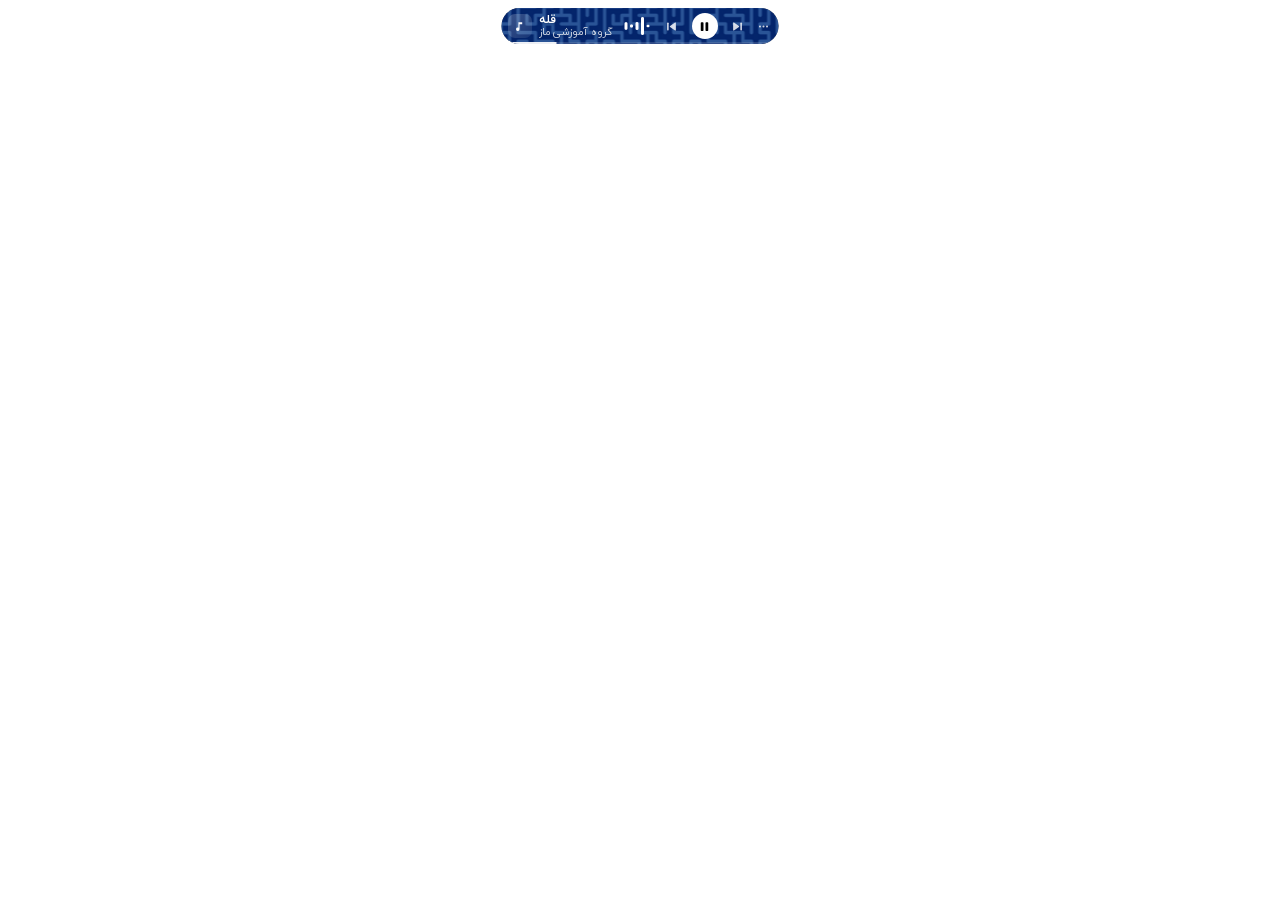
<file: ui/index.html>
<!doctype html>
<html lang="fa">
<head>
<meta charset="utf-8">
<title>مازی</title>
<link rel="stylesheet" href="style.css">
</head>
<body>
<div id="glow"></div>
<svg width="0" height="0" style="position:absolute"><filter id="goo-f"><feGaussianBlur in="SourceGraphic" stdDeviation="3.2"/><feColorMatrix values="1 0 0 0 0  0 1 0 0 0  0 0 1 0 0  0 0 0 22 -9"/></filter></svg>
<canvas id="goo" width="700" height="96"></canvas>
<canvas id="fx" width="700" height="110"></canvas>

<div id="island">
  <canvas id="sky"></canvas>

  <!-- idle: just the time (or a running countdown) -->
  <div class="view on" data-view="idle">
    <span id="i-face"><i></i><i></i></span><span id="i-mark" title="مازی"><img src="brand/mazey-app.png" alt=""></span><span id="i-time">--:--</span><span id="i-shelf"></span>
  </div>

  <!-- hover on idle: a one-line tray -->
  <div class="view" data-view="tools">
    <span id="t-time" class="strong">--:--</span>
    <span id="t-date" class="dim" title="بزن تقویم عوض شود"></span>
    <span id="t-bat" class="dim"></span>
    <span id="t-net" class="tag"></span>
    <span class="sep"></span>
    <button class="ib hidden" id="t-track" data-icon="note" title="برگرد به آهنگ"></button>
    <button class="ib" id="t-play" data-icon="play" title="پخش / توقف"></button>
    <button class="ib" data-act="screenshot" data-icon="shot" title="اسکرین‌شات"></button>
    <button class="ib" data-act="ocr" data-icon="scan" title="خواندن متن از صفحه: دورش کادر بکش (Ctrl+Alt+T)"></button>
    <button class="ib" data-act="clips" id="t-clips" data-icon="clipboard" title="تاریخچهٔ کپی"></button>
    <button class="ib" data-act="notes" id="t-notes" data-icon="jot" title="یادداشت سریع (Ctrl+Alt+N)"></button>
    <button class="ib" data-act="vault" id="t-vault" data-icon="key" title="رمزها"></button>
    <button class="ib hidden" data-act="speedo" id="t-speedo" data-icon="shield" title="Speedo VPN"></button>
    <button class="ib maze" data-act="maze" data-icon="maze" title="سایت ماز"></button>
    <button class="ib" data-act="timer" data-icon="timer" title="تایمر"></button>
    <button class="ib hidden" data-act="shelf" id="t-shelf" data-icon="tray" draggable="true" title="قفسهٔ فایل — کلیک ببین، بکش همه را ببر"></button>
    <button class="ib" data-act="inbox" id="t-inbox" data-icon="bell" title="نوتیفیکیشن‌ها"></button>
    <button class="ib" data-act="settings" id="t-gear" data-icon="gear" title="تنظیمات"></button>
  </div>

  <!-- now playing -->
  <div class="view" data-view="media">
    <div id="art"></div>
    <div class="meta">
      <div id="m-title">چیزی پخش نمی‌شود</div>
      <div id="m-artist"></div>
    </div>
    <canvas id="bars" width="60" height="40"></canvas>
    <span id="m-timer"></span>
    <button class="ib" id="b-prev" data-icon="prev" title="قبلی"></button>
    <button class="ib solid" id="b-play" data-icon="play" title="پخش / مکث"></button>
    <button class="ib" id="b-next" data-icon="next" title="بعدی"></button>
    <button class="ib small" id="b-more" data-icon="more" title="منوی اصلی"></button>
  </div>

  <!-- incoming notification (same line, replaces whatever is showing) -->
  <div class="view" data-view="notif">
    <div id="n-icon"></div>
    <span id="n-app" class="dim"></span>
    <span id="n-title" class="strong" dir="auto"></span>
    <span id="n-body" class="mqbox" dir="auto"><span class="mq"></span></span>
  </div>

  <!-- short status line: copied text, charger, Bluetooth device, files held -->
  <div class="view" data-view="hud">
    <span id="h-icon" class="glyph"></span>
    <span id="h-title" class="strong" dir="auto"></span>
    <span id="h-text" class="mqbox" dir="auto"><span class="mq"></span></span>
  </div>

  <!-- a file is being dragged over the pill -->
  <div class="view" data-view="drop">
    <span class="glyph" data-icon="tray"></span>
    <span class="strong">رها کن تا نگه دارد</span>
  </div>

  <!-- files being held: they sit on the pill, side by side, until they are dragged out again -->
  <div class="view" data-view="held">
    <div id="hd-files"></div>
    <button id="hd-more" class="dim" title="همهٔ فایل‌ها"></button>
    <button class="ib small" id="hd-menu" data-icon="more" title="منو"></button>
  </div>

  <!-- volume HUD -->
  <div class="view" data-view="vol" title="بزن بی‌صدا شود">
    <span id="v-icon" class="glyph" data-icon="volume"></span>
    <div class="vbar"><i id="v-fill"></i></div>
    <b id="v-num">50</b>
  </div>

  <!-- timer -->
  <div class="view" data-view="timer">
    <span class="glyph amber" id="tm-glyph" data-icon="timer" title="درس"></span>
    <button class="ib small" id="tm-minus" data-icon="minus" title="کمتر"></button>
    <span id="tm-time">25:00</span>
    <button class="ib small" id="tm-plus" data-icon="plus" title="بیشتر"></button>
    <span id="tm-name" class="dim">درس</span>
    <span id="tm-n" class="dim"></span>
    <button class="ib solid" id="tm-start" data-icon="play" title="شروع / مکث"></button>
    <button class="ib" id="tm-reset" data-icon="reset" title="از اول"></button>
  </div>

  <div class="view" data-view="calc">
    <span class="glyph" data-icon="calc"></span>
    <span id="c-expr"></span>
    <span id="c-out" class="dim"></span>
  </div>
  <input id="c-catch" type="text" inputmode="decimal" autocomplete="off" spellcheck="false" tabindex="-1" aria-hidden="true">

  <!-- one line of typing: a quick note, or the steps of saving a password -->
  <div class="view" data-view="input">
    <span id="in-icon" class="glyph"></span>
    <input id="in-text" type="text" spellcheck="false" autocomplete="off" dir="auto">
    <span id="in-hint" class="dim"></span>
    <button class="ib small" id="in-ok" data-icon="check" title="باشه (Enter)"></button>
    <button class="ib small" id="in-cancel" data-icon="close" title="انصراف (Esc)"></button>
  </div>

  <!-- a fresh password -->
  <div class="view" data-view="gen">
    <span class="glyph" data-icon="key"></span>
    <span id="g-pass"></span>
    <button class="ib small" id="g-again" data-icon="reset" title="یکی دیگه"></button>
    <button class="ib small" id="g-minus" data-icon="minus" title="کوتاه‌تر"></button>
    <span id="g-len" class="dim">18</span>
    <button class="ib small" id="g-plus" data-icon="plus" title="بلندتر"></button>
    <button class="ib small" id="g-sym" title="نمادها روشن / خاموش">#</button>
    <button class="ib solid" id="g-ok" data-icon="check" title="همین باشه: کپی می‌شود، بعد می‌پرسد برای کجاست"></button>
    <button class="ib small" id="g-cancel" data-icon="close" title="بدون ذخیره ببند"></button>
  </div>

  <!-- track position: a hairline that becomes a scrubber when the cursor reaches the bottom edge -->
  <div id="seek"><i id="seek-fill"></i><b id="seek-knob"></b></div>

  <div id="dots"></div>
  <div id="flash"></div>
</div>

<!-- a notification that arrives while the pill is being used waits here, beside it -->
<div id="side"><div class="ic"></div><span dir="auto"></span></div>

<!-- the stack: small pills that drop under the island (notifications, or the files on the shelf) -->
<div id="stack">
  <div id="stack-head"></div>
  <div id="stack-list"></div>
  <button id="stack-clear">پاک کردن همه</button>
</div>

<script src="bridge.js"></script>
<script src="demo.js"></script>
<script src="app.js"></script>
</body>
</html>
</file>
<file: ui/style.css>
@font-face{font-family:"IRANYekan";src:url("fonts/IRANYekan-Regular.woff2") format("woff2");font-weight:400;font-display:swap}
@font-face{font-family:"IRANYekan";src:url("fonts/IRANYekan-Medium.woff2") format("woff2");font-weight:500;font-display:swap}
@font-face{font-family:"IRANYekan";src:url("fonts/IRANYekan-Bold.woff2") format("woff2");font-weight:700;font-display:swap}
@font-face{font-family:"Kalameh";src:url("fonts/Kalameh-Medium.woff2") format("woff2");font-weight:500;font-display:swap}
@font-face{font-family:"Kalameh";src:url("fonts/Kalameh-Bold.woff2") format("woff2");font-weight:700;font-display:swap}
:root {
  --c1: #6a45ff; --c2: #9466ff; --c3: #c08cff;
  --spring: cubic-bezier(.22, .9, .28, 1);
  --ease: cubic-bezier(.25, .82, .32, 1);
  --dim: rgba(255, 255, 255, .55);
  --h: 36px;
}
* { box-sizing: border-box; margin: 0; padding: 0; }
html, body { width: 100%; height: 100%; background: transparent; overflow: hidden; user-select: none; }
body { font-family: "IRANYekan", "Segoe UI Variable Text", "Segoe UI", Tahoma, sans-serif; color: #fff; font-size: 13px; }
button { font: inherit; color: inherit; background: none; border: 0; cursor: pointer; }

/* ------------------------------------------------ the pill */
#island {
  position: absolute; top: 8px; left: 50%; transform: translateX(-50%);
  width: 84px; height: var(--h); border-radius: 18px;
  background: #000; overflow: hidden;
  box-shadow: inset 0 0 0 1px rgba(255, 255, 255, .08);
  transition: width .62s var(--spring), transform .48s var(--spring);
  will-change: width;
}
#island.hover { transform: translateX(-50%) scale(1.018); }
/* tucked above the screen edge: only a 3px handle stays visible (nothing at all over a fullscreen app) */
#island.tucked, #island.tucked.hover { transform: translateX(-50%) translateY(-41px); box-shadow: none; background: rgba(0, 0, 0, .75); transition: width .48s var(--ease), transform .5s var(--ease); }
#island.tucked.full { transform: translateX(-50%) translateY(-48px); }
#island.tucked .view, #island.tucked #sky { opacity: 0 !important; transition: opacity .22s; }
#glow.off { display: none; }
#island.bump { animation: bump .7s var(--spring); }
@keyframes bump { 40% { transform: translateX(-50%) scale(1.03, .99); } }
#island.sky .view { text-shadow: 0 1px 3px rgba(20, 0, 60, .45); }
#island.sky .dim, #island.sky #m-artist { color: rgba(255, 255, 255, .8); }

#glow {
  display: none;
  position: absolute; top: 6px; left: 50%; width: 120px; height: 40px; margin-left: -60px;
  border-radius: 40px; filter: blur(22px); opacity: 0; pointer-events: none;
  background: linear-gradient(90deg, var(--c1), var(--c2), var(--c3));
  transition: width .5s var(--spring), margin-left .5s var(--spring);
}

/* the music night sky (gradient + lights + stars are painted on this canvas) */
#sky { position: absolute; top: 0; left: 50%; width: 600px; height: var(--h); margin-left: -300px; pointer-events: none; }

/* track position: a 2px hairline; near the bottom edge it grows into a scrubber (when the player allows seeking) */
#seek { position: absolute; left: 0; right: 0; bottom: 0; height: 9px; display: none; }
#seek.on { display: block; }
#seek::before { content: ""; position: absolute; left: 0; right: 0; bottom: 0; height: 2px; background: rgba(255, 255, 255, .16); transition: height .15s; }
#seek-fill { position: absolute; left: 0; bottom: 0; height: 2px; width: 0; background: rgba(255, 255, 255, .9); transition: height .15s; }
#seek-knob { position: absolute; bottom: -1px; width: 9px; height: 9px; margin-left: -4.5px; border-radius: 50%; background: #fff; box-shadow: none; transform: scale(0); transition: transform .15s var(--spring); }
#seek.can { cursor: pointer; }
#seek.can:hover::before, #seek.can.scrub::before, #seek.can:hover #seek-fill, #seek.can.scrub #seek-fill { height: 5px; }
#seek.can:hover #seek-knob, #seek.can.scrub #seek-knob { transform: scale(1); }
#island.tucked #seek { display: none; }

/* ------------------------------------------------ views (cross-fade + blur, like the real island) */
.view {
  position: absolute; top: 0; left: 50%; height: var(--h);
  display: flex; align-items: center; gap: 8px; padding: 0 6px; white-space: nowrap;
  opacity: 0; transform: translateX(-50%) scale(.96); filter: blur(4px); pointer-events: none;
  transition: opacity .28s var(--ease), transform .52s var(--spring), filter .32s var(--ease);
}
.view.on { opacity: 1; transform: translateX(-50%); filter: none; pointer-events: auto; transition-delay: .04s; }

.dim { color: var(--dim); font-size: 12px; }
.strong { font-weight: 600; }
.sep { width: 1px; height: 14px; background: rgba(255, 255, 255, .16); margin: 0 1px; }
.glyph { display: grid; place-items: center; width: 18px; height: 18px; color: rgba(255, 255, 255, .85); }
.glyph svg { width: 16px; height: 16px; }
.amber { color: #ffb84d; }

.ib { position: relative; flex: none; width: 26px; height: 26px; border-radius: 50%; display: grid; place-items: center; color: rgba(255, 255, 255, .82); transition: background .22s, transform .28s var(--spring), color .22s; }
.ib svg { width: 15px; height: 15px; }
.ib:hover { background: rgba(255, 255, 255, .16); color: #fff; }
.ib:active { transform: scale(.92); }
.ib.solid { background: #fff; color: #000; }
.ib.solid:hover { background: #fff; transform: scale(1.06); }
.ib.solid:active { transform: scale(.94); }
.ib.small { width: 20px; height: 20px; color: var(--dim); }
.ib.small svg { width: 13px; height: 13px; }
.ib.hidden, .ib.userhide { display: none; }
.ib.active { background: #fff; color: #000; }
.badge { position: absolute; top: 0; right: -1px; min-width: 13px; height: 13px; padding: 0 3px; border-radius: 7px; background: #ff3b5c; color: #fff; font-size: 8.5px; font-weight: 700; line-height: 13px; text-align: center; display: none; }
.badge.on { display: block; }

/* scrolling text: long lines travel back and forth so they can be read in full */
.mqbox { display: inline-block; overflow: hidden; white-space: nowrap; text-overflow: ellipsis; vertical-align: middle; }
.mqbox.mq-on { text-overflow: clip; -webkit-mask-image: linear-gradient(90deg, transparent, #000 9px, #000 calc(100% - 9px), transparent); }
.mqbox.mq-on > .mq { display: inline-block; padding: 0 9px; will-change: transform; }

/* idle */
[data-view="idle"] { padding: 0 16px; gap: 6px; }
#i-time { font-weight: 600; font-size: 13.5px; font-variant-numeric: tabular-nums; letter-spacing: .2px; }
#i-time.count { color: #ffb84d; }
#i-dot { width: 6px; height: 6px; border-radius: 50%; background: #ff3b5c; display: none; }
#i-dot.on { display: block; }

/* tools */
[data-view="tools"] { padding: 0 6px 0 14px; gap: 7px; }
[data-view="tools"] .ib { margin-left: -3px; }
#t-time { font-variant-numeric: tabular-nums; font-size: 13.5px; }
#t-date { cursor: pointer; transition: color .15s; }
#t-date:hover { color: #fff; }
#t-bat:empty { display: none; }

/* media */
[data-view="media"] { gap: 7px; padding: 0 5px 0 6px; }
#art { flex: none; width: 24px; height: 24px; border-radius: 7px; background: linear-gradient(135deg, #ffffff38, #ffffff14) center/cover; display: grid; place-items: center; box-shadow: none; }
#art svg { width: 13px; height: 13px; }
.meta { max-width: 150px; min-width: 40px; line-height: 1.2; margin-right: 2px; }
#m-title { font-weight: 600; font-size: 12px; overflow: hidden; text-overflow: ellipsis; }
#m-artist { font-size: 10.5px; color: rgba(255, 255, 255, .6); overflow: hidden; text-overflow: ellipsis; }
#m-artist:empty { display: none; }
#bars { width: 30px; height: 20px; flex: none; }
#m-timer { display: none; font-weight: 600; font-size: 12px; color: #ffe2a8; font-variant-numeric: tabular-nums; }
.timing #bars { display: none; }
.timing #m-timer { display: block; }
#b-more { margin-left: -4px; }
#island.sky .ib.small { color: rgba(255, 255, 255, .8); }

/* notification */
[data-view="notif"] { gap: 7px; padding: 0 12px 0 7px; cursor: pointer; }
#n-icon { flex: none; width: 22px; height: 22px; border-radius: 6.5px; background: linear-gradient(135deg, #7c5cff, #22d3ee) center/cover; display: grid; place-items: center; font-weight: 700; font-size: 11.5px; }
#n-app { font-size: 11.5px; }
#n-title { font-size: 13px; max-width: 170px; overflow: hidden; text-overflow: ellipsis; }
#n-body { font-size: 13px; color: rgba(255, 255, 255, .8); max-width: 270px; }
#n-app:empty, #n-title:empty, #n-body.empty { display: none; }

/* status line (copied / charger / Bluetooth / files held) and the drop target */
[data-view="hud"] { gap: 7px; padding: 0 14px 0 11px; }
#h-title { font-size: 13px; max-width: 190px; overflow: hidden; text-overflow: ellipsis; }
#h-title:empty { display: none; }
#h-text { font-size: 13px; color: rgba(255, 255, 255, .72); max-width: 240px; }
#h-text.empty { display: none; }
.glyph.green { color: #4ade80; }
.glyph.blue { color: #6cb6ff; }
.glyph.faded { color: rgba(255, 255, 255, .5); }
.view.on .glyph.pop { animation: pop .85s var(--spring) .08s both; }
@keyframes pop { 0% { transform: scale(.72) rotate(-6deg); opacity: 0; } 55% { transform: scale(1.06); } }
[data-view="drop"] { gap: 8px; padding: 0 18px 0 14px; }
[data-view="drop"] .glyph { animation: bob 1.5s ease-in-out infinite alternate; }
@keyframes bob { to { transform: translateY(1.5px); } }
#island.dropping { box-shadow: inset 0 0 0 1.5px rgba(160, 130, 255, .9); }
#i-shelf { display: inline-flex; align-items: center; gap: 2px; color: var(--dim); font-size: 11px; }
#i-shelf:empty { display: none; }
#i-shelf svg { width: 13px; height: 13px; }
#i-shelf b { font-weight: 600; }
.badge.quiet { background: #fff; color: #000; }

/* volume */
[data-view="vol"] { cursor: pointer; }
[data-view="vol"] { padding: 0 14px 0 12px; gap: 9px; }
.vbar { width: 110px; height: 5px; border-radius: 3px; background: rgba(255, 255, 255, .18); overflow: hidden; }
.vbar i { display: block; height: 100%; width: 50%; background: #fff; border-radius: 3px; transition: width .2s var(--ease); }
#v-num { width: 22px; text-align: right; font-size: 12px; font-variant-numeric: tabular-nums; }

/* timer */
[data-view="timer"] { padding: 0 6px 0 12px; gap: 6px; }
#tm-time { font-weight: 600; font-size: 14px; font-variant-numeric: tabular-nums; min-width: 46px; text-align: center; }
#tm-time.done { color: #ff6b6b; }
#tm-glyph { cursor: pointer; }
#tm-name { max-width: 72px; overflow: hidden; text-overflow: ellipsis; font-size: 11px; cursor: pointer; }
#tm-name.set { color: #fff; }
#tm-n { font-size: 11px; font-variant-numeric: tabular-nums; min-width: 0; }

[data-view="calc"] { padding: 0 12px 0 12px; gap: 8px; }
#c-expr { font-weight: 600; font-size: 14px; font-variant-numeric: tabular-nums; }
#c-out { font-size: 13px; font-variant-numeric: tabular-nums; }
#c-catch { position: absolute; left: -40px; top: 0; width: 1px; height: 1px; opacity: 0; pointer-events: none; }

/* tiny inline message (e.g. picked color) */
#flash { position: absolute; inset: 0; display: flex; align-items: center; justify-content: center; gap: 7px; background: #000; font-weight: 600; font-size: 12.5px; opacity: 0; pointer-events: none; transition: opacity .2s; white-space: nowrap; }
#flash.on { opacity: 1; }
#flash i { width: 14px; height: 14px; border-radius: 4px; box-shadow: inset 0 0 0 1px rgba(255, 255, 255, .08); }

/* ------------------------------------------------ notification stack (pills dropping under the island) */
#stack { position: absolute; top: 50px; left: 50%; width: 400px; margin-left: -200px; display: flex; flex-direction: column; align-items: center; opacity: 0; pointer-events: none; transition: opacity .28s var(--ease); }
#stack.open { opacity: 1; pointer-events: auto; }
#stack-list { width: 100%; max-height: 200px; overflow-y: auto; display: flex; flex-direction: column; gap: 6px; padding: 2px 8px 4px; scrollbar-width: none; }
#stack-list::-webkit-scrollbar { display: none; }
.row { flex: none; height: 34px; border-radius: 17px; background: #000; box-shadow: inset 0 0 0 1px rgba(255, 255, 255, .08); display: flex; align-items: center; gap: 7px; padding: 0 6px 0 6px; white-space: nowrap; cursor: pointer; transition: transform .32s var(--spring), background .22s; }
.row:hover { transform: scale(1.02); background: #111; }
.row.empty { justify-content: center; color: var(--dim); cursor: default; width: 170px; align-self: center; font-size: 12px; }
.row.empty:hover { transform: none; background: #000; }
#stack.fresh .row { animation: drop .55s var(--spring) both; animation-delay: calc(var(--i, 0) * 55ms); }
@keyframes drop { from { opacity: 0; transform: translateY(-8px) scale(.97); } }
.row .ic { flex: none; width: 22px; height: 22px; border-radius: 50%; background: linear-gradient(135deg, #7c5cff, #22d3ee) center/cover; display: grid; place-items: center; font-weight: 700; font-size: 11px; }
.row .app { flex: none; max-width: 74px; overflow: hidden; text-overflow: ellipsis; font-size: 11px; }
.row .mqbox { flex: 1; min-width: 0; font-size: 12.5px; color: rgba(255, 255, 255, .78); }
.row .mqbox b { color: #fff; font-weight: 600; margin-right: 5px; }
.row .tm { flex: none; width: 26px; text-align: center; font-size: 10.5px; }
.row .x { flex: none; width: 22px; height: 22px; border-radius: 50%; display: none; place-items: center; color: rgba(255, 255, 255, .7); margin-left: 2px; }
.row .x svg { width: 12px; height: 12px; }
.row .x:hover { background: rgba(255, 255, 255, .18); color: #fff; }
.row.empty.wide { width: 250px; }
.row.clip { padding-left: 4px; gap: 4px; }
.row.clip .mqbox { color: rgba(255, 255, 255, .88); }
.row .pin { flex: none; width: 24px; height: 24px; border-radius: 50%; display: grid; place-items: center; color: rgba(255, 255, 255, .35); transition: background .15s, color .15s, transform .2s var(--spring); }
.row .pin svg { width: 13px; height: 13px; }
.row .pin:hover { background: rgba(255, 255, 255, .16); color: #fff; }
.row .pin:active { transform: scale(.8); }
.row.pinned .pin { color: #a98bff; }
.row.pinned { box-shadow: inset 0 0 0 1px rgba(148, 102, 255, .45); }
.row.file { cursor: grab; padding-left: 8px; }
.row .ic.plain { background-color: transparent; background-image: none; border-radius: 4px; width: 20px; height: 20px; background-size: contain; background-repeat: no-repeat; background-position: center; color: rgba(255, 255, 255, .8); }
.row .ic.plain svg { width: 15px; height: 15px; }
.row .x.show { display: grid; }
.row:hover .tm { display: none; }
.row:hover .x { display: grid; }
#stack-clear { height: 26px; padding: 0 14px; border-radius: 13px; background: #000; box-shadow: inset 0 0 0 1px rgba(255, 255, 255, .08); font-size: 11.5px; color: rgba(255, 255, 255, .8); margin-top: 4px; transition: background .15s, transform .2s var(--spring), color .15s; }
#stack-clear:hover { background: #fff; color: #000; transform: scale(1.05); }
#stack-clear.hidden { display: none; }

/* ------------------------------------------------ the face: two eyes that blink (instead of the clock) */
#i-face { display: none; gap: 9px; align-items: center; height: 14px; --lx: 0px; --ly: 0px; }
.faceon #i-face { display: inline-flex; }
.faceon #i-time { display: none; }
#i-face i { width: 7px; height: 11px; border-radius: 50%; background: #fff; transform: translate(var(--lx), var(--ly)); transition: transform .22s var(--ease), height .2s, width .2s, border-radius .2s; }
#i-face.blink i, #i-face.wink i:last-child { transform: translate(var(--lx), var(--ly)) scaleY(.12); transition-duration: .1s; }
#i-face.squint i { transform: translate(var(--lx), var(--ly)) scaleY(.45); }
#i-face.wide i { transform: translate(var(--lx), var(--ly)) scale(1.22); }
#i-face.look-l i { transform: translate(-3px, 0); }
#i-face.look-r i { transform: translate(3px, 0); }
#i-face.sleepy i { height: 3px; width: 9px; border-radius: 2px; }
#i-face.happy i { height: 6px; width: 10px; background: transparent; border: 2.4px solid #fff; border-bottom: 0; border-radius: 10px 10px 0 0; }

/* ------------------------------------------------ typing on the pill */
[data-view="input"] { padding: 0 6px 0 11px; gap: 6px; }
#in-text { width: 250px; height: 26px; background: none; border: 0; outline: 0; color: #fff; font: inherit; font-size: 13px; caret-color: #a98bff; }
#in-text::placeholder { color: rgba(255, 255, 255, .38); }
#in-hint { font-size: 10.5px; }
#in-hint:empty { display: none; }
[data-view="gen"] { padding: 0 6px 0 11px; gap: 5px; }
#g-pass { font-family: "Cascadia Mono", Consolas, monospace; font-size: 12.5px; letter-spacing: .3px; user-select: text; margin-right: 3px; }
#g-len { width: 16px; text-align: center; font-variant-numeric: tabular-nums; }
#g-sym { font-weight: 700; font-size: 12px; }
#g-sym.off { opacity: .35; text-decoration: line-through; }

/* ------------------------------------------------ more kinds of rows under the pill */
#stack-list { max-height: 262px; }
.row .thumb { flex: none; height: 26px; max-width: 120px; border-radius: 6px; object-fit: cover; box-shadow: inset 0 0 0 1px rgba(255, 255, 255, .08); }
.row .chip { flex: none; display: inline-flex; align-items: center; gap: 3px; height: 20px; padding: 0 7px; border-radius: 10px; background: rgba(148, 102, 255, .22); color: #cdbbff; font-size: 10.5px; font-variant-numeric: tabular-nums; }
.row .chip svg { width: 11px; height: 11px; }
.row .chip.off { background: rgba(255, 255, 255, .08); color: var(--dim); }
.row .act { flex: none; width: 24px; height: 24px; border-radius: 50%; display: grid; place-items: center; color: rgba(255, 255, 255, .5); }
.row .act svg { width: 13px; height: 13px; }
.row .act:hover { background: rgba(255, 255, 255, .16); color: #fff; }
.row.vault .ic { background: linear-gradient(135deg, var(--c1), var(--c3)); }
.row.vault .x.sure { display: grid; background: #ff3b5c; color: #fff; }
.row .who { flex: none; max-width: 120px; overflow: hidden; text-overflow: ellipsis; font-size: 11px; }
.row.actions { background: none; box-shadow: none; justify-content: center; gap: 8px; cursor: default; }
.row.actions:hover { transform: none; background: none; }
.row.actions button { height: 28px; padding: 0 13px; border-radius: 14px; background: #000; box-shadow: inset 0 0 0 1px rgba(255, 255, 255, .08); font-size: 12px; color: rgba(255, 255, 255, .88); display: inline-flex; align-items: center; gap: 5px; transition: background .15s, color .15s, transform .2s var(--spring); }
.row.actions button svg { width: 13px; height: 13px; }
.row.actions button:hover { background: #fff; color: #000; transform: scale(1.05); }
.row.note.done .mqbox { color: var(--dim); }
/* settings rows */
.row.set { cursor: default; padding: 0 8px 0 14px; font-size: 12.5px; }
.row.set:hover { transform: none; background: #000; }
.row.set .lbl { flex: 1; min-width: 0; overflow: hidden; text-overflow: ellipsis; color: rgba(255, 255, 255, .9); }
.row.set.info { justify-content: center; color: var(--dim); font-size: 11.5px; height: 26px; background: none; box-shadow: none; }
.sw { flex: none; width: 34px; height: 20px; border-radius: 10px; background: rgba(255, 255, 255, .16); position: relative; transition: background .2s; }
.sw::after { content: ""; position: absolute; top: 2px; left: 2px; width: 16px; height: 16px; border-radius: 50%; background: #fff; transition: transform .25s var(--spring); }
.sw.on { background: linear-gradient(90deg, var(--c1), var(--c3)); }
.sw.on::after { transform: translateX(14px); }
.seg { flex: none; display: inline-flex; gap: 2px; padding: 2px; border-radius: 12px; background: rgba(255, 255, 255, .08); }
.seg button { height: 20px; padding: 0 8px; border-radius: 10px; font-size: 11px; color: rgba(255, 255, 255, .7); }
.seg button.on { background: #fff; color: #000; font-weight: 600; }
.row.set .num { width: 26px; text-align: center; font-variant-numeric: tabular-nums; }
.row.set .go { height: 22px; padding: 0 10px; border-radius: 11px; background: rgba(255, 255, 255, .12); font-size: 11px; }
.row.set .go:hover { background: #fff; color: #000; }
.row.set.tools { height: auto; min-height: 34px; padding: 7px 10px; flex-wrap: wrap; gap: 6px; justify-content: center; }
.row.set.tools .tb { width: 28px; height: 28px; border-radius: 14px; display: grid; place-items: center; color: rgba(255, 255, 255, .38); background: rgba(255, 255, 255, .06); transition: background .15s, color .15s, transform .2s var(--spring); }
.row.set.tools .tb svg { width: 15px; height: 15px; }
.row.set.tools .tb.on { color: #000; background: #fff; }
.row.set.tools .tb:hover { transform: scale(1.08); }
/* ------------------------------------------------ skins, status dots, clickable status line */
#island.sky .view { text-shadow: 0 1px 3px rgba(0, 0, 0, .6); }
.glyph.red { color: #ff5d6c; }
.glyph.amber { color: #ffb84d; }
[data-view="hud"].act { cursor: pointer; }
#dots { position: absolute; top: 4px; right: 9px; display: flex; gap: 3px; pointer-events: none; transition: opacity .15s; }
#dots i { width: 5px; height: 5px; border-radius: 50%; box-shadow: 0 0 0 1.5px rgba(0, 0, 0, .55); }
#dots .mic { background: #ffa726; }
#dots .cam { background: #34d058; }
#dots .off { background: #ff4d5e; }
#island.tucked #dots { opacity: 0; }
.tag { font-size: 9.5px; font-weight: 700; letter-spacing: .4px; padding: 2px 6px; border-radius: 8px; background: rgba(74, 222, 128, .18); color: #7dedA6; }
.tag:empty { display: none; }
.tag.bad { background: rgba(255, 77, 94, .2); color: #ff8b96; }
.swn { font-size: 11px; margin-right: 2px; }
.sws { flex: none; display: inline-flex; gap: 5px; padding: 0 2px; }
.sws button { width: 18px; height: 18px; border-radius: 50%; box-shadow: inset 0 0 0 1px rgba(255, 255, 255, .08); transition: transform .2s var(--spring); }
.sws button:hover { transform: scale(1.18); }
.sws button.on { box-shadow: 0 0 0 1.5px #000, 0 0 0 3px #fff; }
.sw-black { background: #000; }
.sw-sky { background: linear-gradient(135deg, #3319a8, #6a42dc); }
.sw-nebula { background: radial-gradient(circle at 30% 35%, #ff3d9a, #6a1fd1 55%, #08030f); }
.sw-crystal { background: linear-gradient(120deg, #1b3fd0, #4a35e0 55%, #8a3fe0); }
.sw-ember { background: linear-gradient(115deg, #0b0203 0 30%, #ff2d1a 30% 38%, #0b0203 38% 62%, #ff5a3a 62% 68%, #0b0203 68%); }
.sw-reactor { background: linear-gradient(115deg, #030504 0 30%, #5bea1e 30% 38%, #030504 38% 62%, #8cff3a 62% 68%, #030504 68%); }

/* ------------------------------------------------ held files, side by side on the pill */
[data-view="held"] { padding: 0 5px 0 8px; gap: 5px; }
#hd-files { display: flex; align-items: center; gap: 4px; }
.hf { position: relative; display: flex; align-items: center; gap: 6px; height: 28px; padding: 0 3px; border-radius: 9px; cursor: grab; transition: transform .25s var(--spring), background .15s; animation: pop .5s var(--spring) both; }
.hf:hover { background: rgba(255, 255, 255, .15); transform: scale(1.08); }
.hf .ic { width: 22px; height: 22px; display: grid; place-items: center; background: center / contain no-repeat; color: rgba(255, 255, 255, .85); }
.hf .ic svg { width: 16px; height: 16px; }
.hf .nm { max-width: 150px; overflow: hidden; text-overflow: ellipsis; font-size: 12.5px; font-weight: 600; padding-right: 5px; }
.hf .rm { position: absolute; top: -2px; right: -3px; width: 13px; height: 13px; border-radius: 50%; background: #fff; color: #000; display: none; place-items: center; }
.hf:hover .rm { display: grid; }
.hf .rm svg { width: 9px; height: 9px; }
#hd-more { font-size: 11px; font-weight: 600; padding: 0 2px; }
#hd-more:empty { display: none; }

/* ------------------------------------------------ venom: goo around the pill, slanted eyes */
#goo { position: absolute; top: 0; left: 50%; width: 700px; height: 96px; margin-left: -350px; pointer-events: none; filter: url(#goo-f); opacity: 0; transition: opacity .3s; }
body.venom #island { box-shadow: none; }
body.venom #i-face { gap: 6px; }
body.venom #i-face i { width: 12px; height: 10px; border-radius: 0; clip-path: polygon(0 0, 100% 50%, 82% 100%, 12% 78%); transition: transform .14s ease-out, height .14s, width .14s, border-radius .14s; }
body.venom #i-face i:last-child { clip-path: polygon(100% 0, 0 50%, 18% 100%, 88% 78%); }
body.venom #i-face.blink i, body.venom #i-face.wink i:last-child { transition-duration: .06s; }
body.venom #i-face.happy i, body.venom #i-face.sleepy i { border: 0; background: #fff; height: 5px; }
.sw-venom { background: radial-gradient(circle at 32% 30%, #e6eaf2 0 9%, #3a3d47 22%, #000 60%); }
.sw-tar { background: radial-gradient(circle at 32% 30%, #c45a48 0 8%, #3a0a10 24%, #000 62%); }
body.tar #island { box-shadow: none; }
body.tar #i-face { gap: 7px; }
body.tar #i-face i { width: 11px; height: 5px; border-radius: 50%; background: #fff; clip-path: none; }
body.tar #i-face i:last-child { clip-path: none; }
body.tar #i-face.blink i, body.tar #i-face.wink i:last-child { height: 2px; }
.sws { gap: 4px; }
.sws button { width: 17px; height: 17px; }

/* ------------------------------------------------ scenes: cloud (white by day: dark text), aurora, ocean, fire */
#fx { position: absolute; top: 0; left: 50%; width: 700px; height: 110px; margin-left: -350px; pointer-events: none; }
body.cloud #island { box-shadow: none; }
body.daylight #island .view { color: #18222f; text-shadow: none; }
body.daylight #island .dim, body.daylight #island #m-artist, body.daylight #island #h-text { color: rgba(24, 34, 47, .62); }
body.daylight #i-face i { background: #18222f; }
body.daylight #island .glyph { color: #18222f; }
body.daylight #island .ib:hover { background: rgba(0, 0, 0, .1); }
body.daylight #island .ib.solid { background: #18222f; color: #fff; }
body.daylight #in-text { color: #18222f; }
body.daylight .vbar { background: rgba(0, 0, 0, .15); }
body.daylight .vbar i { background: #18222f; }
.sw-cloud { background: radial-gradient(circle at 35% 40%, #fff 0 45%, #b9c8e0 70%, #56627a); }
.sws { gap: 3px; }
.sws button { width: 16px; height: 16px; }

/* bodies that replace the pill: no outline of their own, and dark icons where the body is light */
body.scene #island { box-shadow: none; background: transparent; }
body.daylight #island .ib, body.daylight #island .strong, body.daylight #island #t-time { color: #18222f; }
body.daylight #island .sep { background: rgba(24, 34, 47, .25); }
.sw-water { background: radial-gradient(circle at 35% 30%, #d8f4ff 0 10%, #3bb6f6 30%, #0b49b8); }
.sw-lava { background: linear-gradient(180deg, #190503, #4c1005 35%, #e24a0e 65%, #ffd24a); }
.sw-ice { background: linear-gradient(160deg, #f4fbff, #9fd3f7 60%, #5aa9e6); }
.sw-everest { background: #063498 url("brand/maze-tile.jpg") center / 48px 96px; }
.sw-ariamir { background: linear-gradient(135deg, #000 20%, #006239 55%, #3ECF8E); }
#island.everest .view { text-shadow: 0 1px 2px rgba(12, 40, 90, .45); }
#island.ariamir .view { text-shadow: 0 1px 2px rgba(0, 40, 24, .45); }
.sw-summit { background: linear-gradient(160deg, #ffffff, #9fd3f7 70%, #5aa9e6); }
.sw-dawn { background: linear-gradient(90deg, #2a1030, #e03a12 45%, #ffd27a); }
.sw-night { background: radial-gradient(circle at 30% 40%, #3ECF8E 0 12%, #1A6CFF 40%, #061428 75%); }
.sws { flex-wrap: wrap; max-width: 176px; justify-content: flex-end; }
.row.set:has(.sws) { height: auto; min-height: 34px; padding-top: 7px; padding-bottom: 7px; align-items: flex-start; }
#i-mark { display: none; width: 18px; height: 18px; margin: 0 2px; }
#i-mark img { width: 18px; height: 18px; display: block; border-radius: 5px; }
.markon #i-mark { display: inline-flex; }
.markon #i-face { display: none; }
.ib.maze { width: 34px; border-radius: 12px; color: #fff; overflow: hidden; }
.ib.maze svg { width: 22px; height: 17px; display: block; }
.row.set.info.credit { cursor: pointer; font-size: 11px; }
.row.set.brandline { height: 32px; cursor: pointer; justify-content: center; gap: 8px; }
.row.set.brandline .ar { width: 18px; height: 18px; border-radius: 5px; flex: none; }
.row.set.brandline b { letter-spacing: .08em; color: #FAFAFA; font-weight: 700; font-size: 12px; }
.studio { width: 100%; border-radius: 16px; background: #000; box-shadow: inset 0 0 0 1px #2E2E2E; overflow: hidden; }
.studio .nav { height: 48px; display: flex; align-items: center; gap: 10px; padding: 0 16px; border-bottom: 1px solid #2E2E2E; background: rgba(0,0,0,.85); }
.studio .nav img { width: 32px; height: 32px; border-radius: 8px; object-fit: cover; }
.studio .nav span { font-size: 13px; font-weight: 700; letter-spacing: .08em; color: #FAFAFA; }
.studio .nav em { font-family: Kalameh, IRANYekan, sans-serif; font-style: normal; font-weight: 700; font-size: 13px; color: #898989; }
.studio .hero { position: relative; padding: 20px 16px 16px; text-align: center; overflow: hidden; }
.studio .hero::before { content: ""; position: absolute; left: 50%; top: -20px; transform: translateX(-50%); width: 280px; height: 140px; background: radial-gradient(ellipse, rgba(62,207,142,.16), transparent 70%); pointer-events: none; }
.studio .eb { position: relative; font-family: Kalameh, IRANYekan, sans-serif; font-weight: 900; font-size: 13px; color: #9A9A9A; margin-bottom: 6px; }
.studio h2 { position: relative; margin: 0; font-size: 18px; font-weight: 800; letter-spacing: -.02em; line-height: 1.2; color: #FAFAFA; }
.studio h2 span { color: #3ECF8E; }
.studio .hero p { position: relative; margin: 10px auto 0; max-width: 320px; font-size: 12px; line-height: 1.65; color: #9A9A9A; }
.studio .chips { position: relative; display: flex; flex-wrap: wrap; justify-content: center; gap: 6px; margin: 12px 0 14px; }
.studio .chips i { font-style: normal; height: 24px; padding: 0 10px; border-radius: 999px; border: 1px solid #2E2E2E; background: #171717; color: #3ECF8E; font-size: 11px; font-weight: 700; letter-spacing: .06em; display: inline-flex; align-items: center; }
.studio .row { position: relative; display: flex; gap: 8px; justify-content: center; }
.studio .bp, .studio .bs, .studio .wide, .studio .web { position: relative; height: 40px; padding: 0 14px; border-radius: 8px; font: 600 13px IRANYekan, sans-serif; cursor: pointer; }
.studio .bp { background: #006239; color: #fff; }
.studio .bp:hover { background: #047857; }
.studio .bs { background: transparent; color: #FAFAFA; box-shadow: inset 0 0 0 1px #3A3A3A; }
.studio .bs:hover { background: rgba(255,255,255,.05); }
.studio .wide { width: 100%; margin-top: 8px; }
.studio .web { width: 100%; margin-top: 8px; background: none; color: #3ECF8E; display: inline-flex; align-items: center; justify-content: center; gap: 8px; height: 32px; }
.studio .web i { width: 6px; height: 6px; border-radius: 50%; background: #3ECF8E; box-shadow: 0 0 0 3px rgba(62, 207, 142, .2); }
#stack.studio-open #stack-list { max-height: 460px; padding-bottom: 8px; }
#in-text { font-family: inherit; }
/* ------------------------------------------------ Speedo VPN rows */
.ib.live { color: #4ade80; }
.row.set.sp { height: 46px; border-radius: 23px; padding: 0 9px 0 9px; gap: 9px; }
.row.set.sp .lbl { display: flex; flex-direction: column; line-height: 1.25; }
.row.set.sp .lbl b { font-size: 13px; font-weight: 600; }
.row.set.sp .lbl .dim { font-size: 11px; }
.cc { flex: none; width: 26px; height: 22px; border-radius: 7px; display: grid; place-items: center; background: rgba(255, 255, 255, .1); font-size: 10px; font-weight: 700; letter-spacing: .4px; }
.sw.big { width: 54px; height: 30px; border-radius: 15px; }
.sw.big::after { top: 3px; left: 3px; width: 24px; height: 24px; box-shadow: none; }
.sw.big.on { background: linear-gradient(90deg, #1A6CFF, #3ECF8E); }
.sw.big.on::after { transform: translateX(24px); }
.sw.busy::after { animation: breathe .8s ease-in-out infinite alternate; }
@keyframes breathe { to { opacity: .45; } }
.row.loc { padding-left: 6px; }
.row.loc.cur { box-shadow: inset 0 0 0 1px rgba(26, 108, 255, .7); }

/* ------------------------------------------------ a notification waiting beside a pill that is in use */
#side { position: absolute; top: 12px; height: 28px; border-radius: 14px; background: #000; box-shadow: inset 0 0 0 1px rgba(255, 255, 255, .08); display: flex; align-items: center; gap: 6px; padding: 0 3px; font-size: 12px; font-weight: 600; white-space: nowrap; overflow: hidden; opacity: 0; transform: translateX(-10px) scale(.94); pointer-events: none; transition: opacity .28s var(--ease), transform .48s var(--spring), left .62s var(--spring); cursor: pointer; }
#side.on { opacity: 1; transform: none; pointer-events: auto; }
#side .ic { flex: none; width: 22px; height: 22px; border-radius: 50%; background: linear-gradient(135deg, #7c5cff, #22d3ee) center / cover; display: grid; place-items: center; font-size: 11px; }
#side span { overflow: hidden; text-overflow: ellipsis; padding-right: 7px; }
#side:hover { background: #161616; }

/* room around the rows for their shadows (the list scrolls, so anything past its edge is cut off) */
#stack { width: 440px; margin-left: -220px; }
#stack-list { padding: 6px 20px 18px; }
#stack-clear { margin-top: -8px; }

.row.set.info { gap: 10px; }


/* the tour: what the app can do, one feature a row */
.row.tour { cursor: default; }
.row.tour.can { cursor: pointer; }
.row.tour.can:hover { background: #121212; transform: scale(1.015); }
.row.tour .ic.plain { width: 30px; height: 30px; border-radius: 50%; background-color: rgba(255, 255, 255, .09); color: #fff; }
.row.tour .lbl .dim { overflow: hidden; text-overflow: ellipsis; }
.row .keys { flex: none; height: 20px; padding: 0 8px; border-radius: 10px; background: rgba(255, 255, 255, .1); color: rgba(255, 255, 255, .75); font-size: 10.5px; display: inline-flex; align-items: center; margin-right: 4px; }

/* ------------------------------------------------ passwords: search and buttons above the list, which stays open */
#stack-head { display: none; width: 100%; padding: 6px 20px 2px; gap: 6px; align-items: center; }
#stack-head.on { display: flex; }
#stack-head .search { flex: 1; min-width: 0; height: 30px; border-radius: 15px; background: #000; box-shadow: inset 0 0 0 1px rgba(255, 255, 255, .08); display: flex; align-items: center; gap: 7px; padding: 0 12px 0 11px; color: rgba(255, 255, 255, .45); cursor: text; transition: box-shadow .15s, color .15s; }
#stack-head .search svg { flex: none; width: 14px; height: 14px; }
#stack-head .search:focus-within { box-shadow: inset 0 0 0 1.5px rgba(169, 139, 255, .75); color: #fff; }
#stack-head input { flex: 1; min-width: 0; height: 100%; background: none; border: 0; outline: 0; color: #fff; font: inherit; font-size: 12.5px; caret-color: #a98bff; }
#stack-head input::placeholder { color: rgba(255, 255, 255, .38); }
#stack-head .pillbtn { flex: none; height: 30px; padding: 0 12px; border-radius: 15px; background: #000; box-shadow: inset 0 0 0 1px rgba(255, 255, 255, .08); font-size: 12px; color: rgba(255, 255, 255, .88); display: inline-flex; align-items: center; gap: 5px; transition: background .15s, color .15s, transform .2s var(--spring); }
#stack-head .pillbtn svg { width: 13px; height: 13px; }
#stack-head .pillbtn:hover { background: #fff; color: #000; transform: scale(1.05); }
#stack-head .pillbtn.round { width: 30px; padding: 0; justify-content: center; }
.row.vault.sel { background: #161616; box-shadow: inset 0 0 0 1.5px rgba(169, 139, 255, .75); }
.row .act.ok { color: #34d399; background: rgba(52, 211, 153, .14); }
/* a password step waiting on the pill while another window is used: its icon breathes */
.parked #in-icon { animation: waiting 1.6s ease-in-out infinite; }
@keyframes waiting { 50% { opacity: .3; } }

/* ------------------------------------------------ an update waiting: a dot on the gear, a row on top of Settings */
.badge.dot { min-width: 8px; width: 8px; height: 8px; padding: 0; top: 2px; right: 1px; background: #34d399; box-shadow: 0 0 0 2px #000; }
.row.set.upd { box-shadow: inset 0 0 0 1.5px rgba(52, 211, 153, .55); }
.row.set.upd .ic.plain { width: 30px; height: 30px; border-radius: 50%; color: #34d399; background-color: rgba(52, 211, 153, .14); }
.row.set .go.solid { background: #34d399; color: #04130c; font-weight: 600; }
.row.set .go.solid:hover { background: #fff; color: #000; }
</file>
